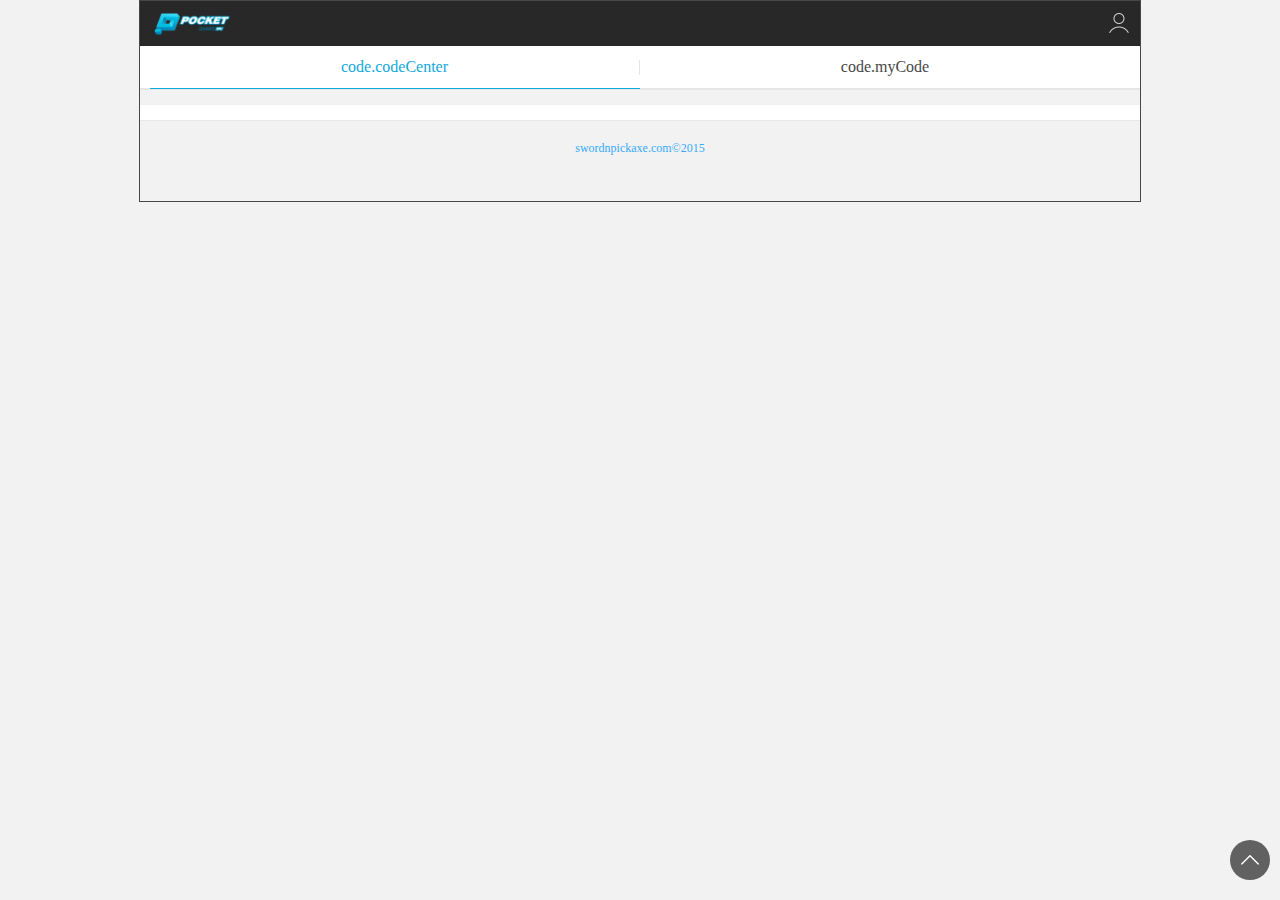
<file: src/code/index.html>
﻿<!DOCTYPE html>
<html lang="en">

	<head>
		<meta charset="utf-8">
		<meta name="author" content="xiaoyi">
		<meta name="format-detection" content="telephone=no">
		<meta name="format-detection" content="address=no">
		<meta content="width=device-width, initial-scale=1.0, maximum-scale=1.0, user-scalable=0" name="viewport" />
		<link href="../common/img/favicon.ico" type="image/x-icon" rel="icon">
		<link href="../common/img/favicon.ico" type="image/x-icon" rel="shortcut icon">
		<title>VIPCode</title>
		<link href="../common/reset.css" rel="stylesheet">
		<link rel="stylesheet" href="../common/zepto.alert/css/zepto.alert.css" />
		<link href="css/main.css" rel="stylesheet">

		<!--[if lt IE 9]>
	     	<script type="text/javascript" src="../../components/html5shiv/dist/html5shiv.min.js" ></script>
			<script type="text/javascript" src="../../components/respond/dest/respond.min.js" ></script>
	    <![endif]-->
	</head>

	<body>
		<div class="container">
			<!-- head -->
			<header data-sudaclick="mlogin_header">
				<a href="#">
					<img class="logo" alt="PocketGames" src="../common/img/logo-small.png">
				</a>
				<a href="#"><span id="login" class="login-not"></span></a>
			</header>
			<!-- code center-->
			<section class="method_wrap">
				<div class="tags" id="tags">
					<a href="javascript:void(0);" class="current I18N" onclick="selectTag('tagContent0',this)">code.codeCenter<span></span><i></i></a>
					<a href="javascript:void(0);" class="I18N" onclick="selectTag('tagContent1',this)">code.myCode<i></i></a>
				</div>

			</section>

			<section class="card_center" id="tagContent0">
				<div id="loading"></div>
				<ul id="card_center_ul">

				</ul>
			</section>

			<section class="num_box" id="tagContent1" style="display:none;">
				<ul id="num_box_ul">

				</ul>
				<!--<a href="javascript:void(0);" class="get_more1">load more<span></span></a>-->
				<a href="javascript:void(0);" class="get_more1 I18N">code.noMore</a>
			</section>
			<div class="backtop">
				<!--<a href="#">back to top </a>-->
				<a href="javascript:;" class="btn btn-icon btn-circle btn-success btn-scroll-to-top fade in" data-click="scroll-top"><i class="fa fa-angle-up"></i></a>
			</div>
			<footer>
				<span>swordnpickaxe.com©2015 </span>
			</footer>
		</div>

		<!-- js library -->
		<!--<script type="text/javascript" src="../../components/jquery/dist/jquery-1.9.0.min.js" ></script>-->
		<script type="text/javascript" src="../../components/zepto/zepto.js"></script>
		<script type="text/javascript" src="../common/zepto.alert/js/zepto.alert.js"></script>
		<script type="text/javascript" src="../../components/zepto/touch.js"></script>
		<script type="text/javascript" src="../../components/zepto-cookie/zepto.cookie.min.js"></script>
		<script type="text/javascript" src="js/facebook-config.js"></script>

		<script type="text/javascript" src="js/facebook.js"></script>
		<script type="text/javascript" src="../common/i18n.js"></script>
		<script type="text/javascript" src="js/main.js"></script>
		<script>
			function selectTag(showContent, selfObj) {
				if (showContent == 'tagContent1') {
					if (!facebook.CheckIsLogin()) {
						$.dialog({
							content: i18N.get("public.pleaseLogin"),
							title: "alert",
							time: 1500
						});
						return;
					} else {
						getOwnCode();
					}
				}
				var tag = document.getElementById("tags").getElementsByTagName("a");
				var taglength = tag.length;
				for (i = 0; i < taglength; i++) {
					tag[i].className = "";
				}
				selfObj.className = "current";
				for (i = 0; j = document.getElementById("tagContent" + i); i++) {
					j.style.display = "none";
				}
				document.getElementById(showContent).style.display = "block";
			}
			$(function() {
				i18N.init(fbConfig.i18nResURL, fbConfig.defaultLang).t();
				getActivityList();
				facebook.bindLoginDom('#login');
				var username = $.fn.cookie(fbConfig.cookieKey + 'username');
				if (username && facebook.getParameterByName('code')) {
					$('#login').text(username);
					$('#login').removeClass('login-not').addClass('login-in');
					$("#no-login-div").hide();
					$("#login-div").show();
					$("#fb_name").text('Hi,' + username)
				}
				facebook.CheckFBCallback();
			})
		</script>

	</body>

</html>
</file>
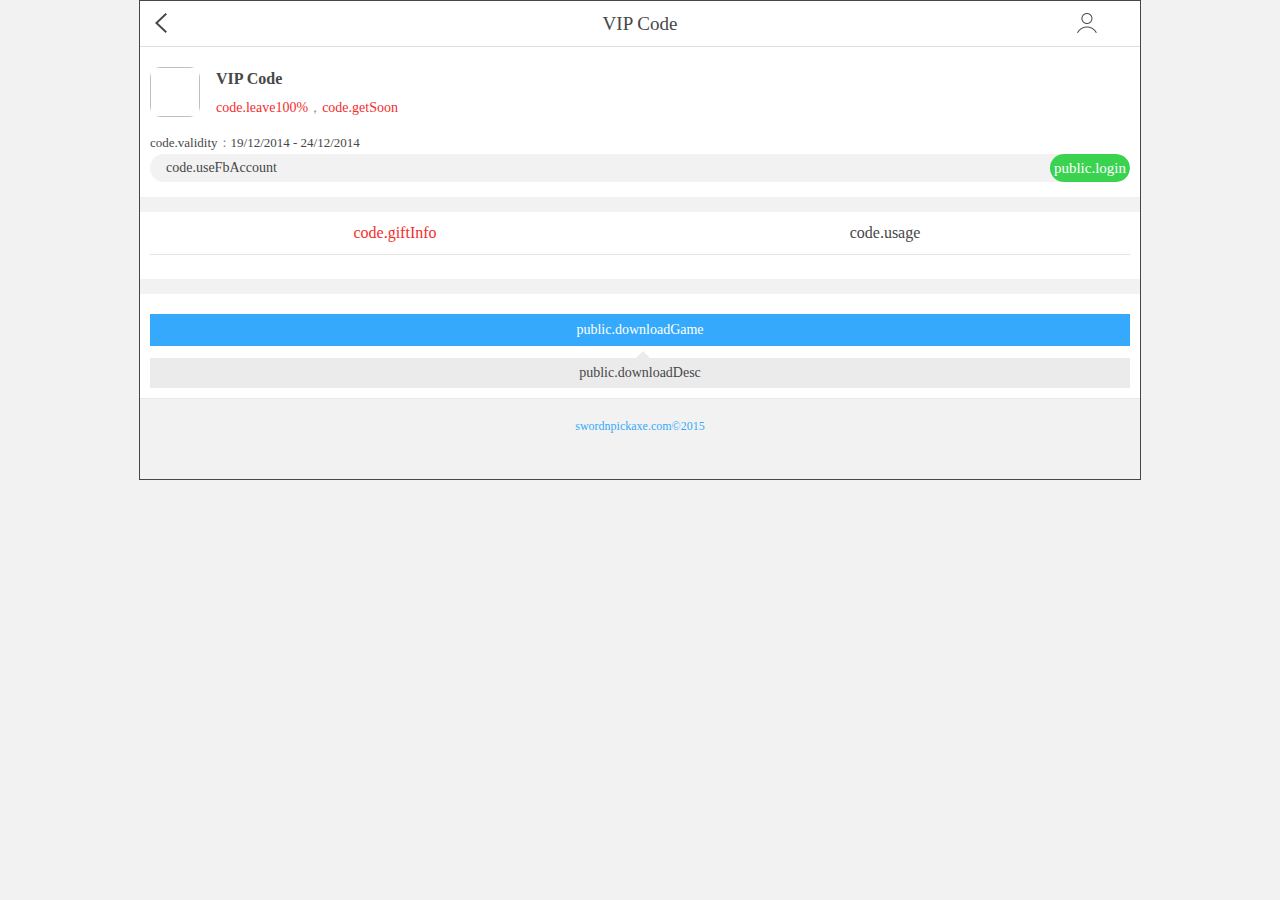
<file: src/code/cdk_code.html>
﻿<!DOCTYPE html>
<html lang="en">

	<head>
		<meta charset="utf-8">
		<meta name="author" content="xiaoyi">
		<meta name="format-detection" content="telephone=no">
		<meta name="format-detection" content="address=no">
		<meta content="width=device-width, initial-scale=1.0, maximum-scale=1.0, user-scalable=0" name="viewport" />
		<link href="../common/img/favicon.ico" type="image/x-icon" rel="icon">
		<link href="../common/img/favicon.ico" type="image/x-icon" rel="shortcut icon">
		<title>VIPCode</title>
		<link href="../common/reset.css" rel="stylesheet">
		<link rel="stylesheet" href="../common/zepto.alert/css/zepto.alert.css" />
		<link href="css/gift_details.css" rel="stylesheet">

		<!--[if lt IE 9]>
	     	<script type="text/javascript" src="../../components/html5shiv/dist/html5shiv.min.js" ></script>
			<script type="text/javascript" src="../../components/respond/dest/respond.min.js" ></script>
	    <![endif]-->
	</head>

	<body>
		<div class="container">
			<header>
				<span class="back" style="cursor:pointer"></span>
				<a href="#"><span id="login" class="login-not"></span></a>
				<p class="activity_title">VIP Code </p>
			</header>
			<section class="card_details">
				<section class="gift_wrap">
					<div class="game_gift">
						<a href="#">
							<img id="icon">
						</a>
						<h4 class="activity_title">
                        VIP Code 
                    </h4>
						<p>
							<span class="I18N">code.leave</span><span id="residuePercent">100%</span>，<span class="I18N">code.getSoon</span>
						</p>
					</div>
					<p class="valid"><span class="I18N">code.validity</span>：<span id="random-date">19/12/2014 - 24/12/2014</span>
					</p>
					<div id="no-login-div" class="btn_wrap btn_wrap2">
						<p><a href="#" class="login-not I18N">code.useFbAccount</a></p>
						<a href="#" class="btn ling login-not I18N" style="width:80px;">public.login</a>
					</div>
					<div id="login-div" class="btn_wrap btn_wrap2" style="display:none;">
						<p id="userName"></p>
						<a href="#" class="btn ling login-in I18N">code.get</a>
					</div>
					<div class="ling ling_failed" style="display:none;">

						<div class="sec lsec">
							<div class="msg" id="getRules" style="padding-left:10px;">
							</div>
						</div>

					</div>
					<div class="ling ling_success" style="display:none;">

						<div class="sec lsec">
							<div class="msg">
								<span class="I18N">code.getSuccess</span>
							</div>
							<div class="copy_wrap">
								<div class="copy" id="cdkCode"></div>
							</div>

						</div>

					</div>
				</section>
				<section class="method_wrap">
					<div class="tags" id="tags">
						<a href="javascript:void(0);" class="current I18N" onclick="selectTag('tagContent0',this)">code.giftInfo</a>
						<a href="javascript:void(0);" class="I18N" onclick="selectTag('tagContent1',this)">code.usage</a>
					</div>
					<div class="tags_cont">
						<div id="tagContent0" class="giftInfo">

						</div>
						<div id="tagContent1" style="display:none;" class="useage">
						</div>
					</div>

				</section>

				<section class="down_wrap">
					<!-- <a href="#" class="no-down down_btn">right now</a> -->
					<div class="down down_btn" id="fix" style="position: static; border-width: 0px;">
						<a id="downloadBtn" target="_blank" class="I18N">public.downloadGame</a>
					</div>
					<div class="down_info">
						<p class="I18N">public.downloadDesc</p>
						<span></span>
					</div>

				</section>
			</section>

			<!--<div class="backtop">
				<a href="javascript:;" class="btn btn-icon btn-circle btn-success btn-scroll-to-top fade in" data-click="scroll-top"><i class="fa fa-angle-up"></i></a>
			</div>-->

			<footer>
				<span>swordnpickaxe.com©2015 </span>
			</footer>
		</div>
		<!-- js library -->
		<!--<script type="text/javascript" src="../../components/jquery/dist/jquery-1.9.0.min.js" ></script>-->
		<script type="text/javascript" src="../../components/zepto/zepto.js"></script>
		<script type="text/javascript" src="../common/zepto.alert/js/zepto.alert.js"></script>
		<script type="text/javascript" src="../../components/zepto/touch.js"></script>
		<script type="text/javascript" src="../../components/zepto-cookie/zepto.cookie.min.js"></script>
		<script type="text/javascript" src="js/facebook-config.js"></script>
		<script type="text/javascript" src="js/facebook.js"></script>

		<script type="text/javascript" src="../common/i18n.js"></script>
		<script type="text/javascript" src="js/main.js"></script>
		<script>
			$(function() {
				i18N.init(fbConfig.i18nResURL, fbConfig.defaultLang).t();
				$(".back").bind('click', function() {
					window.location.href = pg_config.fb_redirect_uri;
				})
				facebook.bindLoginDom('.login-not');
				var key = facebook.getParameterByName('key');
				if (!key) {
					$.dialog({
						content: i18N.get("public.urlError"),
						title: "alert",
						ok: function() {
							window.location.href = 'index.html';
						},
						okText: i18N.get("public.goHome"),
						lock: false
					});
				} else {
					renderDetailPage(key);
				}
				
				
				$('#icon').attr('src', fbConfig.iconURL);
				$('#downloadBtn').click(function(){
					facebook.downloadApp();
				})
			})
		</script>

		<script type="text/javascript">
			function selectTag(showContent, selfObj) {
				var tag = document.getElementById("tags").getElementsByTagName("a");
				var taglength = tag.length;
				for (i = 0; i < taglength; i++) {
					tag[i].className = "";
				}
				selfObj.className = "current";
				for (i = 0; j = document.getElementById("tagContent" + i); i++) {
					j.style.display = "none";
				}
				document.getElementById(showContent).style.display = "block";
			}
		</script>
	</body>

</html>
</file>
<file: src/common/zepto.alert/css/zepto.alert.css>
.rDialog {
    position: fixed;
    _position: absolute;
}
.rDialog-wrap {
    position: relative;
    background: #000;
    opacity: .7;
    background-clip: padding-box;
    border-radius: 10px;
	-moz-border-radius: 10px;
	-o-border-radius: 10px;
	-webkit-border-radius: 10px;
	box-shadow: 1px 1px 1px #000;
	padding: 1em 1em;
}
.rDialog-header-load {
	text-align: center;
	background: url("../images/alert-loading.gif");
	background-repeat: no-repeat;
	background-position: 0 0;
	background-size: 100%;
	width: 50px;
	height: 53px;
	margin: auto;
}
.rDialog-header-alert,.rDialog-header-ok {
	text-align: center;
	background: url("../images/alert-icons.png");
	background-repeat: no-repeat;
	background-size: 100%;
	width: 50px;
	height: 53px;
	margin: auto;
}
.rDialog-header-alert{
	background-position: 0 -53px;
}
.rDialog-header-ok {
	background-position: 0 0;
}
.rDialog-content {
    padding: 1em 1em;
    font-size: 0.8em;
    color: #FFF;
    overflow: hidden;
    text-align: center;
}
.rDialog-footer {
    padding-left: 15px;
    text-align: center;
}
.rDialog-footer a {
    display: inline-block;
    margin: 0 15px 15px 0;
    height: 32px;
    line-height: 32px;
    padding: 0 30px;
    font-size: 0.8em;
    -moz-border-radius: 3px;
    -webkit-border-radius: 3px;
    border-radius: 3px;
}
.rDialog-footer a: link, .rDialog-footer a: visited, .rDialog-footer a: hover {
    color: #fff;
    text-decoration: none;
}
.rDialog-ok,.rDialog-ok:hover {
    background: #FBA733;
    color: #fff;
}
.rDialog-cancel,.rDialog-cancel:hover  {
    background: #E6E6E6;
    color: #A7A7A7;
}
.rDialog-mask {
    position: fixed;
    _position: absolute;
    left: 0;
    top: 0;
    width: 100%;
    height: 100%;
    background: #000;
    filter: alpha(opacity=30);
    opacity: .3;
}
</file>
<file: src/code/css/main.css>
﻿html {
	font-size: 62.5%;
}
body {
	font-family: 'DokChampa';
	font-size: 1.2rem;
	color: #474747;
	background-color: #f2f2f2;
	-webkit-text-size-adjust: 100%;
	-webkit-tap-highlight-color: rgba(88, 44, 22, 0.9);
	-webkit-touch-callout: none;
	-moz-user-select: none;
}
body a {
	color: #474747;
	cursor: pointer;
}
h3 {
	height: 41px;
	margin: 0 10px;
	border-bottom: 1px solid #e5e5e5;
	font-size: 1.6rem;
	font-weight: normal;
	line-height: 41px;
	position: relative;
	margin-bottom: 20px;
}
h3 span {
	font-family: "SimSun";
	font-size: 1.6rem;
	color: #d1d1d1;
	float: right;
}
h3 span.spe {
	font-family: 'DokChampa';
	font-size: 1.1rem;
	color: #888;
}
h3 span a {
	font-family: 'DokChampa';
	color: #888;
}
h3 strong.sx {
	display: inline-block;
	width: 16px;
	height: 16px;
	background: url(../images/sx.png) no-repeat;
	background-size: 100% 100%;
	margin-top: 12px;
	margin-right: 6px;
	transition: all 1s ease-out;
}
h3 span a:active strong.sx {
	transform: rotate(360deg);
}
h3 i {
	display: block;
	width: 64px;
	height: 1px;
	background-color: #f42d2d;
	position: absolute;
	left: 0;
	bottom: -1px;
}
.container {
	margin: 0 auto;
	max-width: 1000px;
	min-width: 300px;
	border: 1px solid #474747;
}
header {
	width: 100%;
	height: 45px;
	background-color: #282828;
}
header .logo {
	width: 87px;
	height: 23px;
	float: left;
	margin-left: 9px;
	margin-top: 11px;
}
header span {
	width: 22px;
	height: 22px;
	float: right;
	margin-left: 15px;
	margin-top: 11px;
}
header span.login-not {
	background: url('../img/sprite1.png') no-repeat;
	background-size: 200% 200%;
}
header span.login-not {
	background-position: 0 0;
	margin-right: 10px;
}
header span.login-not:active {
	background-position: 0 -22px;
}
header span.login-in {
	text-align: right;
	width: 100px;
	color: #fff;
	margin-right: 20px;
	overflow: hidden;
	white-space: nowrap;
	text-overflow: ellipsis;
}
.method_wrap {
	background-color: #fff;
	border-bottom: 1px solid #e7e7e7;
}
.tags {
	padding: 0 10px;
	height: 42px;
	border-bottom: 1px solid #e5e5e5;
}
.tags a {
	display: block;
	width: 50%;
	height: 42px;
	float: left;
	font-size: 1.6rem;
	text-align: center;
	line-height: 42px;
	position: relative;
}
.tags a.current {
	color: #0fa9db;
}
.tags a span {
	display: block;
	width: 1px;
	height: 15px;
	background-color: #e5e5e5;
	float: right;
	margin-top: 14px;
}
.tags a.current i {
	display: block;
	width: 100%;
	height: 1px;
	background-color: #0fa9db;
	position: absolute;
	left: 0;
	bottom: -1px;
}
.card_center {
	margin-top: 15px;
	padding-bottom: 15px;
	background-color: #fff;
	border-bottom: 1px solid #e7e7e7;
}
.card_center ul {
	padding: 0 10px;
}
.card_center li {
	padding-top: 8px;
	padding-bottom: 20px;
	border-bottom: 1px solid #e5e5e5;
}
.card_center li:last-child {
	border-bottom: none;
	padding-bottom: 0px;
}
.card_center li h4 {
	font-size: 1.5rem;
	line-height: 38px;
	font-weight: normal;
}
.card_center li .gift {
	height: 50px;
	position: relative;
}
.card_center li .gift img {
	width: 50px;
	height: 50px;
	border-radius: 10px;
	float: left;
	margin-right: 16px;
}
.card_center li .gift .gift_cont > div {
	height: 16px;
	font-size: 1.5rem;
	line-height: 16px;
	color: #888;
	padding: 3px 0;
}
.card_center li .gift .gift_cont > div:first-child {
	margin-bottom: 6px;
}
.card_center li .gift .gift_cont > div span {
	display: inline-block;
	float: left;
}
.card_center li .gift .gift_cont > div span.percent {
	font-size: 1.2rem;
}
.card_center li .gift .gift_cont > div strong {
	display: inline-block;
	float: left;
	margin-right: 3px;
	width: 100px;
	height: 16px;
	font-size: 1.2rem;
	line-height: 16px;
	color: #474747;
	border-radius: 8px;
	background-color: #e6e6e6;
	overflow: hidden;
}
.card_center li .gift .gift_cont > div i {
	display: inline-block;
	height: 16px;
	background-color: #0fa9db;
	margin-right: 6px;
}
.card_center li .gift a.card_btn {
	display: block;
	width: 49px;
	height: 49px;
	background-color: #fff;
	border-width: 1px;
	border-style: solid;
	border-radius: 10px;
	font-size: 1.5rem;
	font-weight: bold;
	text-align: center;
	line-height: 49px;
	position: absolute;
	right: 0;
	top: 0;
}
.card_center li .gift a.card_btn:active {
	color: #fff;
}
.card_center li .gift a.ling {
	border-color: #0fa9db;
	color: #0fa9db;
}
.card_center li .gift a.ling:active {
	background-color: #0fa9db;
	border-color: #0fa9db;
}
.card_center li .gift a.tao {
	border-color: #ffd165;
	color: #fcbd27;
}
.card_center li .gift a.tao:active {
	background-color: #fcbd27;
	border-color: #fcbd27;
}
.card_center li .gift a.ding {
	border-color: #87e2f7;
	color: #48cbea;
}
.card_center li .gift a.ding:active {
	background-color: #48cbea;
	border-color: #48cbea;
}
.num_box {
	margin-top: 15px;
}
.num_box li {
	padding: 20px 10px;
	margin-bottom: 14px;
	border-bottom: 1px solid #e5e5e5;
	background-color: #fff;
}
.num_box li:last-child {
	margin-bottom: 0;
}
.numbox_game {
	height: 50px;
	margin-bottom: 15px;
}
.numbox_game img {
	width: 50px;
	height: 50px;
	border-radius: 10px;
	float: left;
	margin-right: 14px;
}
.numbox_game h4 {
	font-size: 1.6rem;
	font-weight: normal;
	line-height: 27px;
	position: relative;
	top: -2px;
}
.numbox_game p {
	font-size: 1.4rem;
	line-height: 27px;
	color: #888;
}
.numbox_game p span {
	color: #474747;
}
.copy {
	padding-left: 13px;
	height: 38px;
	background-color: #ececec;
	font-size: 1.5rem;
	line-height: 38px;
	color: #888;
}
.copy input {
	height: 28px;
	padding: 5px 0;
	border: none;
	background: none;
	color: #f42d2d;
	font-family: "DokChampa";
	font-size: 1.5rem;
	line-height: 37px;
}
a.get_more1 {
	display: block;
	margin-top: 15px;
	height: 40px;
	background-color: #fff;
	border-bottom: 1px solid #e5e5e5;
	font-size: 1.5rem;
	line-height: 40px;
	text-align: center;
	color: #888;
}
a.get_more1 span {
	display: inline-block;
	width: 10px;
	height: 10px;
	margin-left: 6px;
	background: url('../img/more.png') no-repeat 0 -20px;
	background-size: 100% 400%;
}
a.get_more1:active {
	background-color: #5e5e5e;
	color: #fff;
}
a.get_more1:active span {
	background-position: 0 -30px;
}
.backtop {
	width: 40px;
	height: 40px;
	position: fixed;
	right: 10px;
	bottom: 20px;
	overflow: hidden;
}
.backtop a {
	display: block;
	width: 100%;
	height: 100%;
	border-radius: 20px;
	background: rgba(0, 0, 0, 0.6) url("../img/backtop.png") no-repeat;
	background-size: 100% 100%;
	text-indent: -999em;
}
.backtop a:active {
	background-color: #0fa9db;
}
footer {
	text-align: center;
	height: 60px;
	color: #35aafc;
	margin-top: 20px;
}
</file>
<file: src/code/css/gift_details.css>
﻿
html{ font-size:62.5%; }
body{ font-family: 'DokChampa'; font-size:1.2rem; color: #474747; background-color: #f2f2f2; -webkit-text-size-adjust: 100%;}
body a{ color: #474747;cursor: pointer;}
h3{ height: 41px; margin: 0 10px; border-bottom: 1px solid #e5e5e5; font-size: 1.6rem; font-weight: normal; line-height: 41px; position: relative; margin-bottom: 20px;}
h3 span{ font-family: "SimSun"; font-size: 1.6rem; color: #d1d1d1; float: right;}
h3 span.spe{ font-family: 'DokChampa'; font-size: 1.1rem; color: #888;}
h3 span a{ font-family: 'DokChampa'; color: #888;}
h3 span a:active strong.sx{ transform:rotate(360deg);}
h3 i{ display: block; width: 64px; height: 1px; background-color: #f42d2d; position: absolute; left: 0; bottom: -1px;}
 .container {margin: 0 auto; max-width: 1000px;min-width: 300px;border: 1px solid #474747;}
header{ width: 100%; height: 45px; border-bottom: 1px solid #dedede; position: relative; background-color: #fff;}
header span{ width: 22px; height: 22px; position: absolute; top: 11px;}
header span.back,header span.search,header span.login-not{ background: url('../img/sprite2.png') no-repeat; background-size: 100% 600%;}
header span.back{ left: 10px; background-position: 0 0;}
header span.back:active{ background-position: 0 -22px;}
header span.search{ right: 10px; background-position: 0 -88px; margin-left: 10px;}
header span.search:active{ background-position: 0 -110px;}
header span.login-not{ right: 42px; background-position: 0 -44px;}
header span.login-not:active{ background-position: 0 -66px;}
header span.login-in{width:70px; right: 2px;overflow: hidden; white-space: nowrap; text-overflow:ellipsis;margin-top:2px;}
header p{ height: 45px; margin: 0 76px; font-size: 1.9rem; line-height: 45px; text-align: center; overflow: hidden; white-space: nowrap; text-overflow:ellipsis;}

.gift_wrap{ padding: 20px 0 15px; background-color: #fff;}
.game_gift{ padding: 0 10px; height: 50px; margin-bottom: 15px;}
.game_gift img{ width: 50px; height: 50px; border-radius: 10px; float: left; margin-right: 16px;}
.game_gift h4{ height: 27px; font-size: 1.6rem; line-height: 27px; position: relative; top: -2px; overflow: hidden; white-space: nowrap; text-overflow:ellipsis;}
.game_gift p{ font-size: 1.4rem; line-height: 27px; color: #888;}
.game_gift p span{ color: #f42d2d;}
.btn_wrap{ margin: 0 10px; height: 28px; line-height: 28px; background-color: #f2f2f2; border-radius: 14px; overflow: hidden;}
.btn_wrap1 a.btn{ display: block; width: 100%; height: 100%; font-size: 1.5rem; color: #fff; text-align: center;}
.btn_wrap1 a.ling{ background-color: #3ad34f;}
.btn_wrap1 a.tao{ background-color: #fcbd27;}
.btn_wrap1 a.ding{ background-color: #48cbea;}
.btn_wrap2 p{ display: inline-block; padding-left: 16px; font-size: 1.4rem; color: #888;}
.btn_wrap2 p a{ color: #474747;}
.btn_wrap2 a.btn{ display: block; width: 66px; height: 100%; border-radius: 14px; float: right; font-size: 1.5rem; color: #fff; text-align: center;}
.btn_wrap2 a.ling{ background-color: #3ad34f;}
.btn_wrap2 a.tao{ background-color: #fcbd27;}
.btn_wrap2 a.ding{ background-color: #48cbea;}
.gift_wrap p.valid{ margin: 10px 10px 0; font-size: 1.3rem; line-height: 22px; color: #888;}
.gift_wrap p.valid span{ color: #474747;}

.sec{ padding: 0 10px 15px; background-color: #fff; border-bottom: 1px solid #e7e7e7;}
.sec .msg{ /*height: 40px;*/ background-color: rgba(253,57,57,0.08); font-size: 1.4rem; line-height: 40px;}
.sec .msg i{ display: block; width: 15px; height: 15px; margin: 13px 10px 0; float: left; background: url('../img/msg.png') no-repeat; background-size: 100% 100%;}
.sec .msg a{color:#35aafc}
.copy_wrap{ margin-top: 20px; border-bottom: 1px solid #e5e5e5;}
.copy{ padding-left: 13px; margin-bottom: 12px; height: 38px; background-color: #ececec; font-size: 1.5rem; line-height: 38px; color: #888;}
.copy input{ height: 28px; padding: 5px 0; border: none; background: none; color: #f42d2d; font-family: "DokChampa"; font-size: 1.5rem; line-height: 37px;}
.copy_wrap p{ font-size: 1.5rem; line-height: 25px; margin-bottom: 12px;}
.sec_btn { margin-top: 15px;}
.sec_btn a{ display: block; width: 100%; height: 35px; border-radius: 8px; font-size: 1.6rem; line-height: 35px; text-align: center;}
.sec_btn a.sec_down{ background-color: #35aafc; color: #fff; float: left;}
.sec_btn a.sec_down:active{ border-color: #2a88ca; background-color: #2a88ca}
.sec_btn a.sec_tao{ background-color: #fcbd27; color: #fff; float: left;}
.sec_btn a.sec_tao:active{ border-color: #eeaa07; background-color: #eeaa07}
.ling.ling_failed, .ling.ling_success{margin-top:20px;}{margin-top:20px;}

.method_wrap{ padding: 0 10px; background-color: #fff; margin-top: 15px;}
.tags{ height: 42px; border-bottom: 1px solid #e5e5e5;}
.tags a{ display: block; width: 50%; height: 42px; float: left; font-size: 1.6rem; text-align: center; line-height: 42px; position: relative;}
.tags a.current{ color: #f42d2d;}
.tags a span{ display: block; width: 1px; height: 15px; background-color: #e5e5e5; float: right; margin-top: 14px;}
.tags a.current i{ display: block; width: 100%; height: 1px; background-color: #f42d2d; position: absolute; left: 0; bottom: -1px;}
.tags_cont{ padding: 12px 0;}
.tags_cont p{ font-size: 1.6rem; line-height: 30px;}


.down_wrap{ padding-top: 10px; background-color: #fff; margin-top: 15px; border-bottom: 1px solid #e7e7e7;}
.down_wrap .down_btn{ width: 100%; padding: 10px 0; background-color: rgba(255,255,255,0.88); z-index: 99; border-bottom: 0px solid #e7e7e7;}
.down_wrap .down_btn a{ display: block; margin: 0 10px; height: 30px; font-size: 1.4rem; text-align: center; line-height: 30px;}
.down_wrap .no-down a{ border: 1px solid #e5e5e5; cursor: default;}
.down_wrap .down a{ border: 1px solid #35aafc; background-color: #35aafc; color: #fff;}
.down_info{ margin: 0 10px; height: 30px; margin-top: 2px;margin-bottom: 10px; background-color: #ebebeb; position: relative;}
.down_info p{ height: 30px; font-size: 1.4rem; text-align: center; line-height: 30px;}
.down_info span{ display: block; width: 0; height: 0; font-size: 0; border-width: 0 7px 7px; border-style: dashed dashed solid; border-color: transparent transparent #ebebeb; position: absolute; left: 50%; top: -7px; margin-left: -4px; overflow: hidden;}

footer{text-align:center;height:60px;color:#35aafc;margin-top:20px;}
</file>
